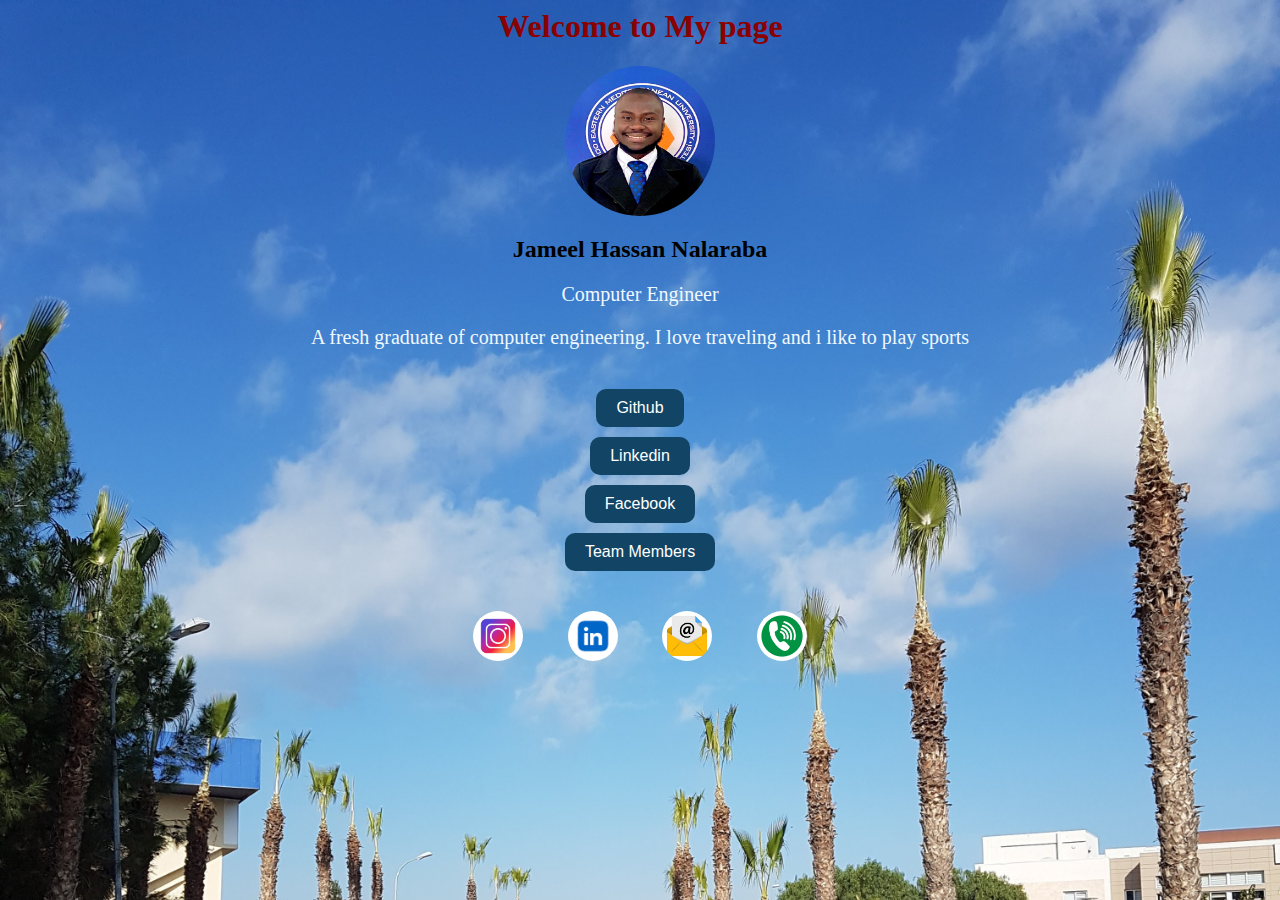
<file: index.html>
<html lang="en">

<head>
    <meta charset="UTF-8">
    <meta name="viewport" content="width=device-width, initial-scale=1.0">
    <title>Document</title>
    <link rel="stylesheet" href="./style.css">

</head>

<body>
    <div class=" myDiv ">

        <h1 style="color: darkred;">Welcome to My page</h1>
        <img class="ppic" src="jameel.jpeg" alt="unavaailable">
        <h2> Jameel Hassan Nalaraba </h2>
        <p>Computer Engineer</p>
        <p>A fresh graduate of computer engineering. I love traveling and i like to play sports </p>

        <div class="buttons-div">

            <a href="https://github.com/jameelnalaraba"><button class="my-button">Github</button> </a>
            <a href="https://www.linkedin.com/in/jameel-hassan-nalaraba-96b6a2150/"><button
                    class="my-button">Linkedin</button></a>
            <a href="https://web.facebook.com/jameel.h.nalaraba.1/"><button class="my-button">Facebook</button></a>
             <a href="team.html "><button class="my-button">Team Members</button>

        </div>

        <div class="socials-div">

            <div>
                <a href="https://www.instagram.com/explore/locations/30560023/homepage/"><img class="contact"
                        src="instagram-icon_1057-2227.avif" alt="" style="width: 50px; height: 50px;"> </a>
            </div>
            <div>
                <a href="https://www.linkedin.com/in/jameel-hassan-nalaraba-96b6a2150/"><img class="contact"
                        src="linkddownload.png" alt="" style="width: 50px; height: 50px;"></a>
            </div>
            <div>
                <a href="contact.html"><img class="contact" src="email.jpg" alt=""
                        style="width: 50px; height: 50px;"></a>
            </div>
            <div>
                <a href="contact.html"><img class="contact" src="call.jpg" alt="" style="width: 50px; height: 50px;">
            </div></a>

        </div>

    </div>



</body>

</html>
</file>
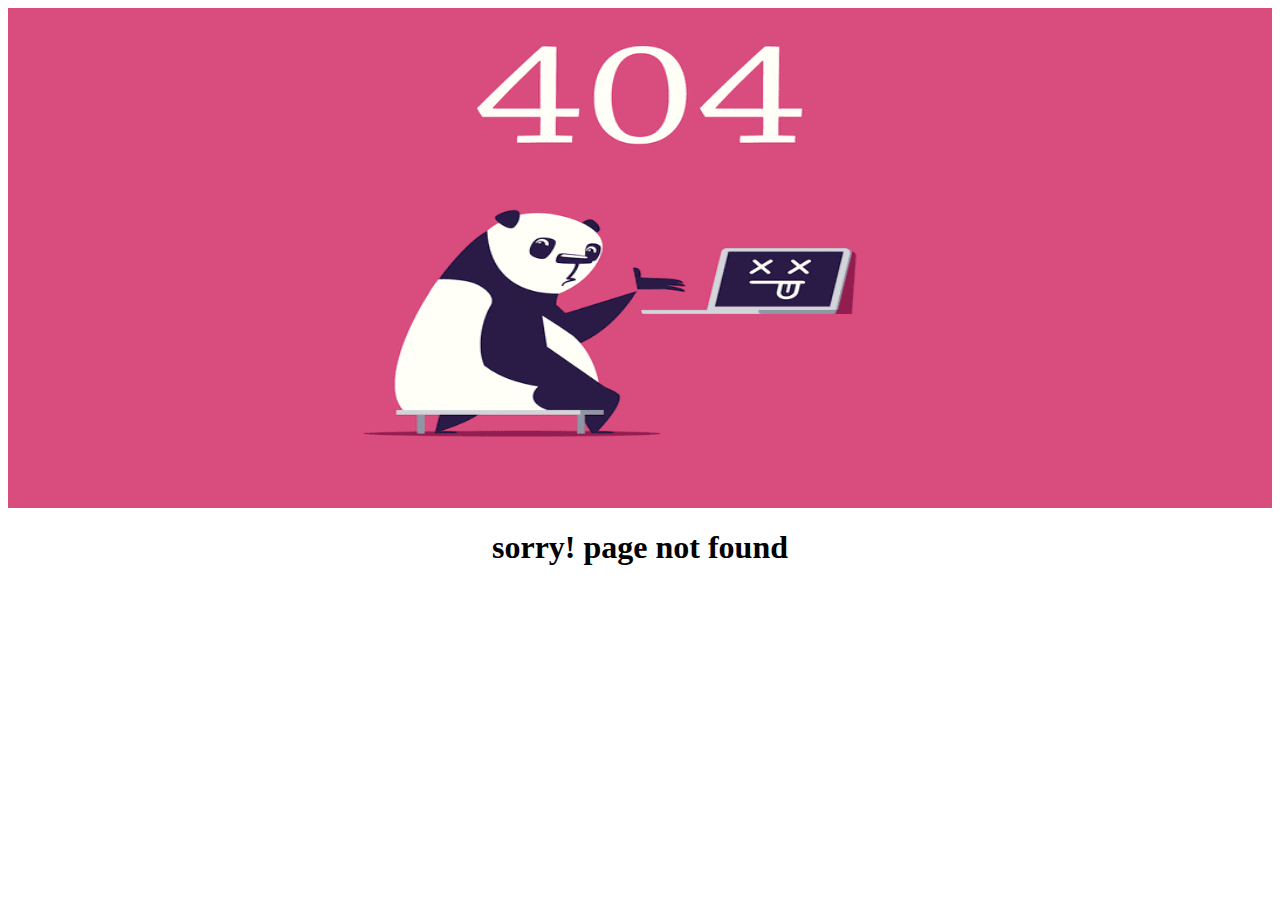
<file: 404/index.html>
<html lang="en">

<head>
    <meta charset="UTF-8">
    <meta name="viewport" content="width=device-width, initial-scale=1.0">
    <title>Document</title>
</head>

<body>
    <img src="404.png" alt="unavaailable" style="width: 100%; height: 500px;">
    <div style="text-align: center;">
        <h1>sorry! page not found </h1>
    </div>

</body>

</html>
</file>
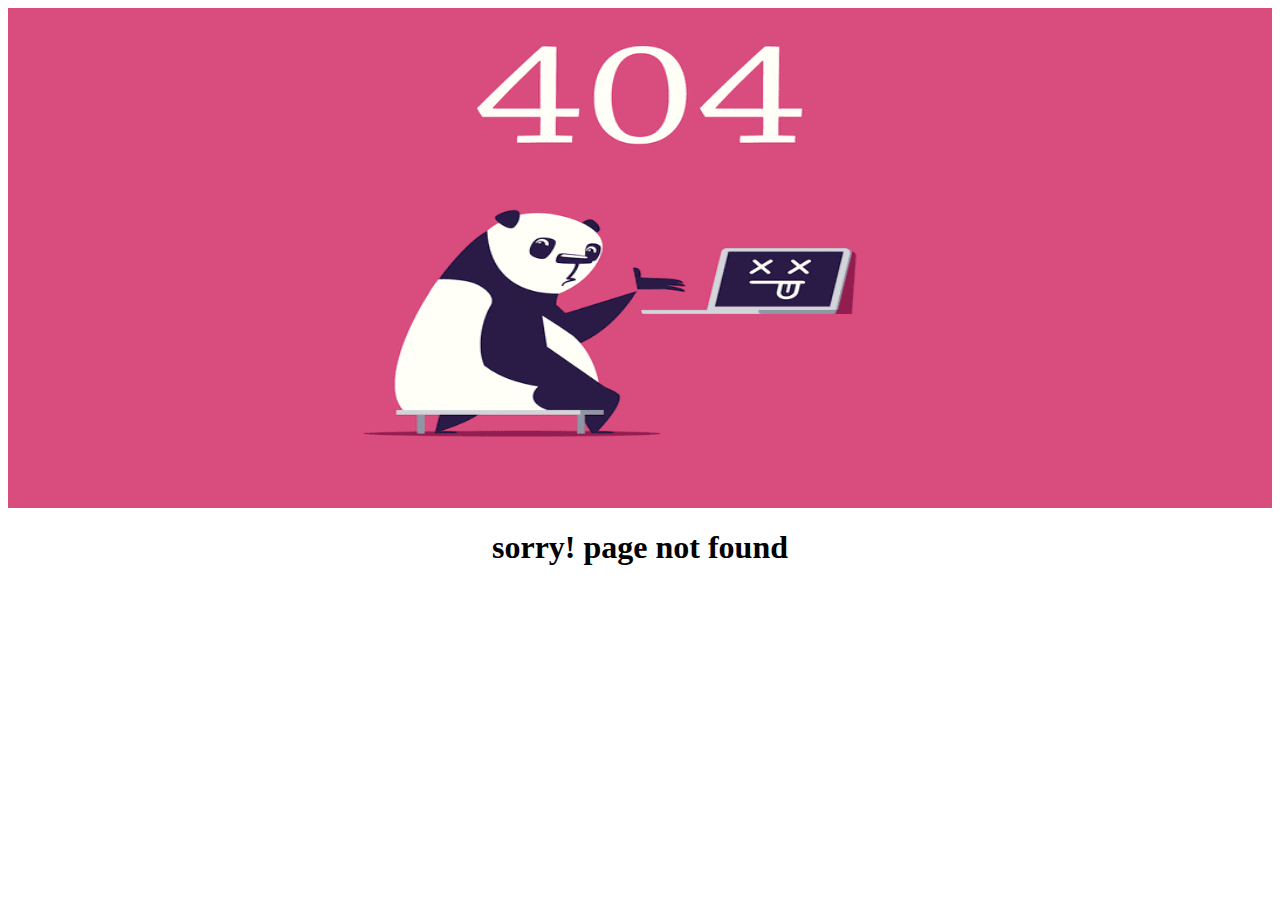
<file: 404page.html>
<html lang="en">

<head>
    <meta charset="UTF-8">
    <meta name="viewport" content="width=device-width, initial-scale=1.0">
    <title>Document</title>
</head>

<body>
    <img src="404.png" alt="unavaailable" style="width: 100%; height: 500px;">
    <div style="text-align: center;">
        <h1>sorry! page not found </h1>
    </div>

</body>

</html>
</file>
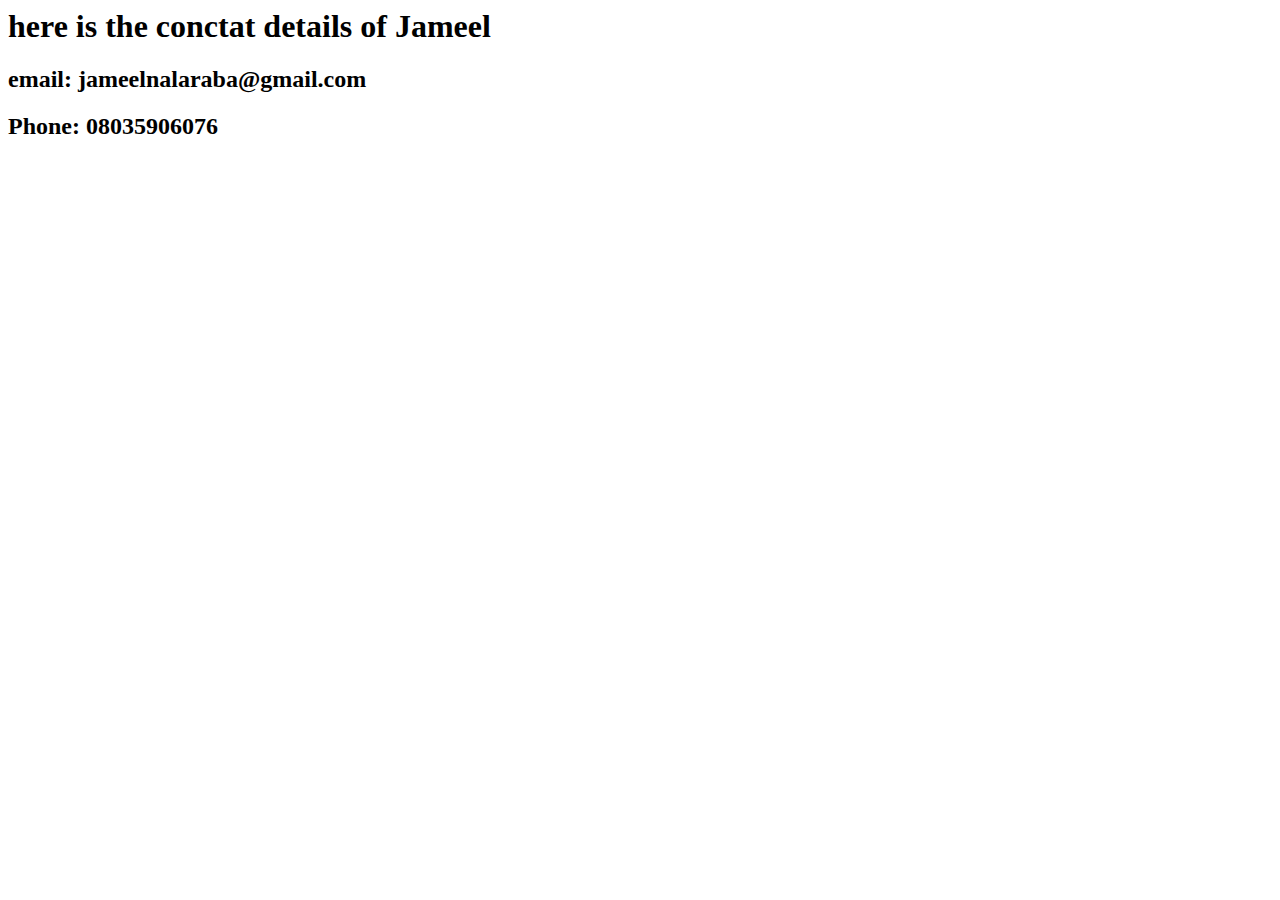
<file: contact.html>
<html lang="en">

<head>
    <meta charset="UTF-8">
    <meta name="viewport" content="width=device-width, initial-scale=1.0">
    <title>contact page</title>
</head>

<body>
    <h1>here is the conctat details of Jameel</h1>
    <h2>email: jameelnalaraba@gmail.com</h2>
    <h2>Phone: 08035906076</h2>
</body>

</html>
</file>
<file: style.css>
body {
    background-image: url(emubac.jpg); /* Replace with your image file path */
    background-size: cover; /* Scale the image to cover the entire background */
    background-repeat: no-repeat; /* Prevent the image from repeating */
    background-color:lightblue
  }


.myDiv {
    background-image: -moz-element();
      
    text-align: center;
  }
.contact{
    border-radius: 50%;
}

.ppic{
    width:150px; 
    height: 150px;
    border-radius: 50%;

}

p{
    font-size: 20px; /* Adjust the value to increase or decrease the font size */
    color: aliceblue;
  }


  .button-container {
    display: flex;
    justify-content: center;
    align-items: center;
    padding: auto;
    /*height: 100vh; /* Set to full viewport height */
  }

  .my-button {
    padding: 10px 20px; /* Adjust padding as needed */
    font-size: 16px; /* Adjust font size as needed */
    background-color: #124565; /* Button background color */
    color: white; /* Button text color */
    border: none; /* Remove button border */
    border-radius: 10px; /* Add rounded corners */
    cursor: pointer; /* Show pointer cursor on hover */
    list-style: none;
    display: inline-block;

    /* flex-direction: column; */
    /* align-self: center; */
  } 

  .buttons-div {
    width: 200px; 
    margin: 40px auto 0px; 
    display: flex; 
    flex-direction: column; 
    row-gap: 10px;
   
  }

.socials-div {
    width: 30%;  
    margin: 40px auto 0px;
    display: flex; 
    flex-direction: row;  
} 

.socials-div div {
    width: 25%;
}
</file>
